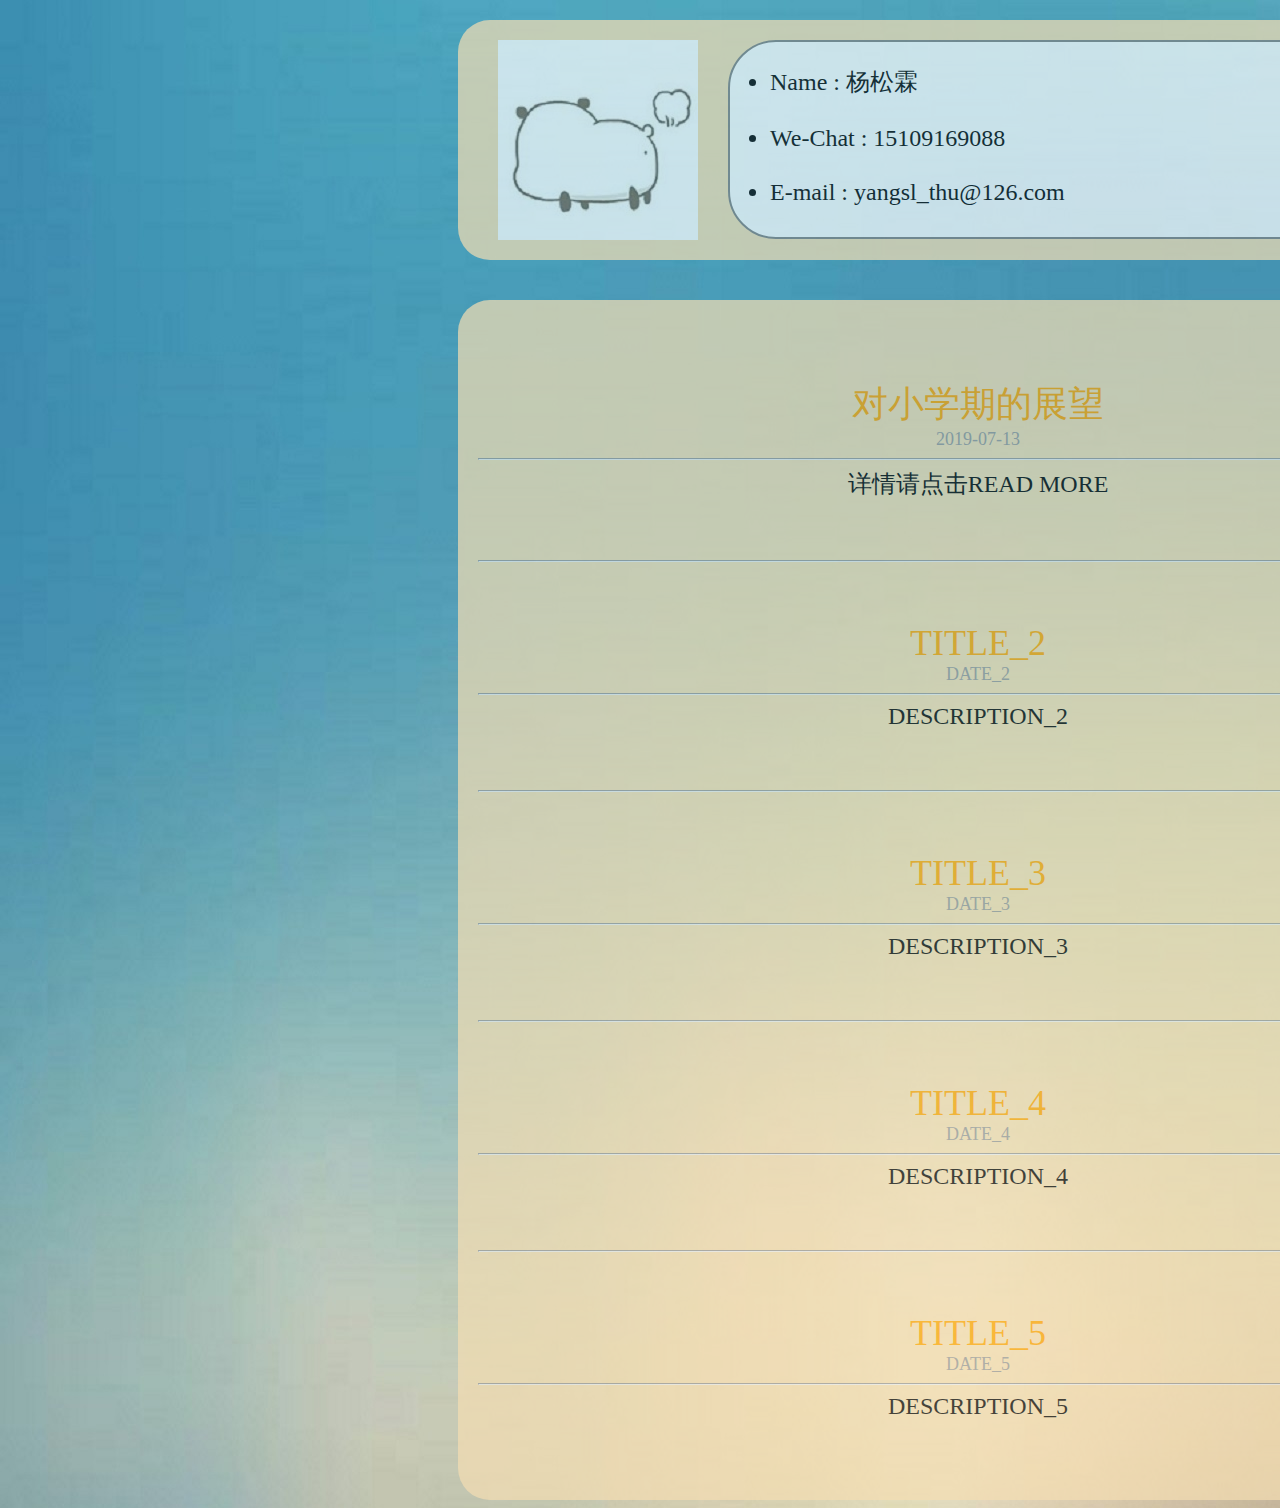
<file: index.html>
<html>
    <head>
        <title>杨松霖的主页</title>
        <link rel = "shortcut icon" href = "img/icon.jpg">
        <link rel="stylesheet" href="css.css">

    </head>

    <body>
        <div class = "information">

            <div class = "information_photo">
                    <img src = "img/photo.jpg" alt = "infomation_photo">
            </div>
             
            <div class = "information_introduction" >
                    <ul>
                        <li>Name  :  杨松霖</li><br>
                        <li>We-Chat  :   15109169088</li><br>
                        <li>E-mail  :  yangsl_thu@126.com</li><br>
                    </ul>
            </div>

        </div>

        <div class = "blog">
            <div class = "blog_introduction">
                <p class = "blog_title">对小学期的展望</p>
                <p class = "blog_date">2019-07-13</p>
                <hr></hr>
                <p class = "blog_description">详情请点击READ MORE</p>
                <a href = "blog_1.html" class = "more">READ MORE</a>
            </div>
            <hr></hr>
        

            <div class = "blog_introduction">
                <p class = "blog_title">TITLE_2</p>
                <p class = "blog_date">DATE_2</p>
                <hr></hr>
                <p class = "blog_description">DESCRIPTION_2</p>
                <a href = "blog_2.html" class = "more">READ MORE</a>
            </div>
            <hr></hr>

       
            <div class = "blog_introduction">
                <p class = "blog_title">TITLE_3</p>
                <p class = "blog_date">DATE_3</p>
                <hr></hr>
                <p class = "blog_description">DESCRIPTION_3</p>
                <a href = "blog_3.html" class = "more">READ MORE</a>
            </div>
            <hr></hr>

         
            <div class = "blog_introduction">
                <p class = "blog_title">TITLE_4</p>
                <p class = "blog_date">DATE_4</p>
                <hr></hr>
                <p class = "blog_description">DESCRIPTION_4</p>
                <a href = "blog_4.html" class = "more">READ MORE</a>
            </div>
            <hr></hr>
        

            <div class = "blog_introduction">
                <p class = "blog_title">TITLE_5</p>
                <p class = "blog_date">DATE_5</p>
                <hr></hr>
                <p class = "blog_description">DESCRIPTION_5</p>
                <a href = "blog_5.html" class = "more">READ MORE</a>
            </div>
        </div> 
    </body>


</html>
</file>
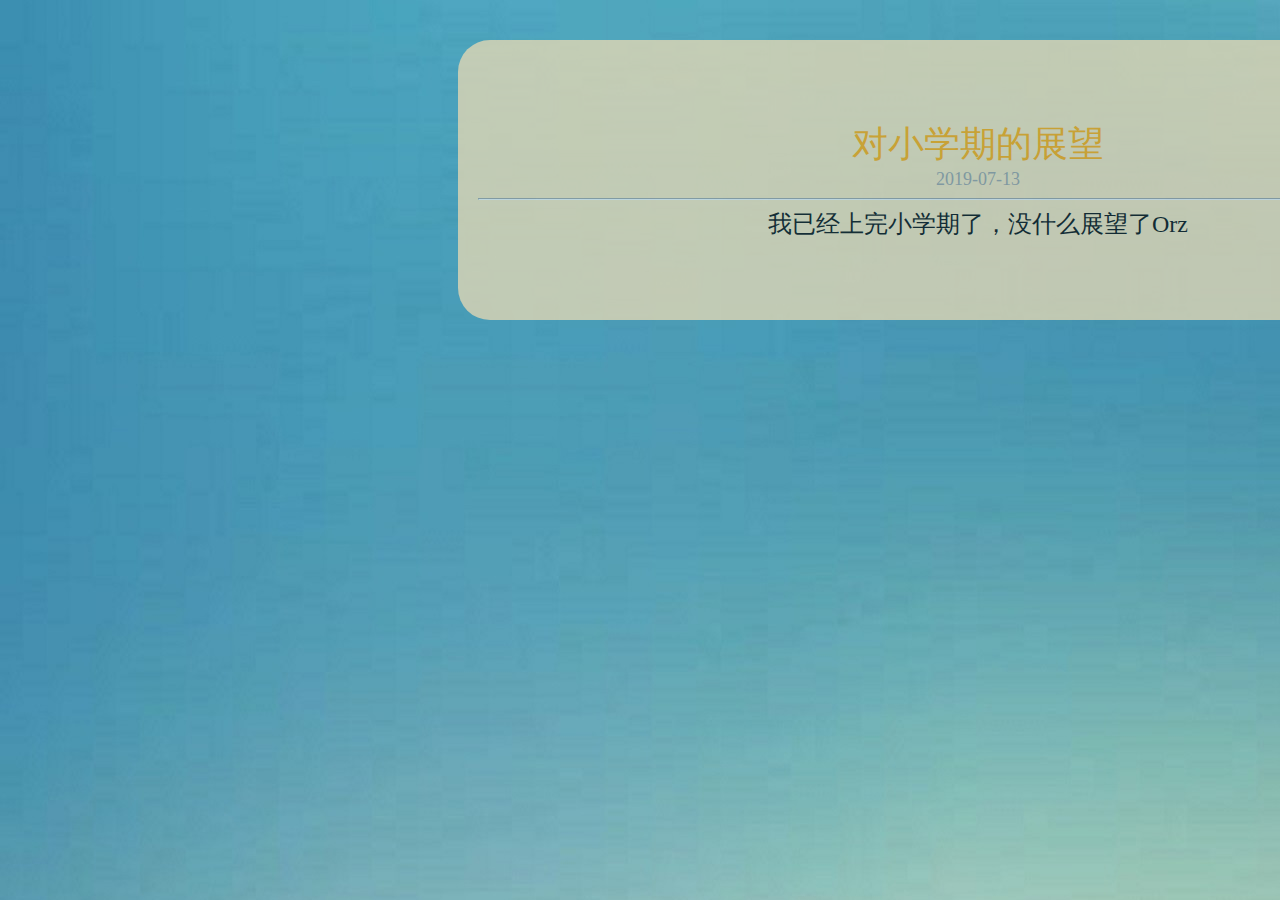
<file: blog_1.html>
<html>
    <head>
        <title>BLOG_1</title>
        <link rel = "shortcut icon" href = "img/icon.jpg">
        <link rel="stylesheet" href="css.css">
    </head>

    <body>
        <div class = "diary">
                <div class = "blog_introduction">
                    <p class = "blog_title">对小学期的展望</p>
                    <p class = "blog_date">2019-07-13</p>
                    <hr></hr>
                    <p class = "blog_description">我已经上完小学期了，没什么展望了Orz</p>
                    <a href = "index.html" class = "more">RETURN</a>
                </div>
        </div>
    </body>
</html>
</file>
<file: css.css>
body {
    background-image: url("img/bg.jpg")
}

.debug{
    background-color: red;
}

.information {
    width: 1000px;
    height: 200px;
    background: wheat;
    margin-left: 450px;
    margin-top: 20px;
    opacity: 0.7;
    border-radius: 2em;
    padding: 20px
}

.information_photo {
    width: 200px;
    height: 200px;
    margin-left: 20px;
    border-radius: 2em;
}

.information_introduction {
    width: 680px;
    height: 195px;
    margin-left: 250px;
    margin-top: -200px;
    border: solid 2px gray;
    border-radius: 2em;
    background-color: white;
    font-size: 24px;
}

.blog {
    width: 1000px;
    height: auto;
    background: wheat;
    margin-left: 450px;
    margin-top: 40px;
    opacity: 0.7;
    border-radius: 2em;
    padding: 20px;
}

.blog_introduction {
    margin-top: 60px;
    margin-bottom: 60px;
}

.blog_title {
    font-size: 36px;
    font-family: "黑体";
    margin: 0;
    color: orange;
    text-align: center;
}

.blog_date {
    font-family: "楷体";
    font-size: 18px;
    margin: 0;
    color: #999;
    text-align: center;
}

.blog_description {
    font-family: "黑体";
    font-size: 24px;
    margin: 0;
    color: black;
    text-align: center;
}

.more {
    align-self:right;
    color: black;
    float: right;
}

.more :hover {
    align-self:right;
    color: #e67e22;
    text-decoration:none;
}

.diary {
    width: 1000px;
    height: auto;
    background: wheat;
    margin-left: 450px;
    margin-top: 40px;
    opacity: 0.7;
    border-radius: 2em;
    padding: 20px;
}
</file>
